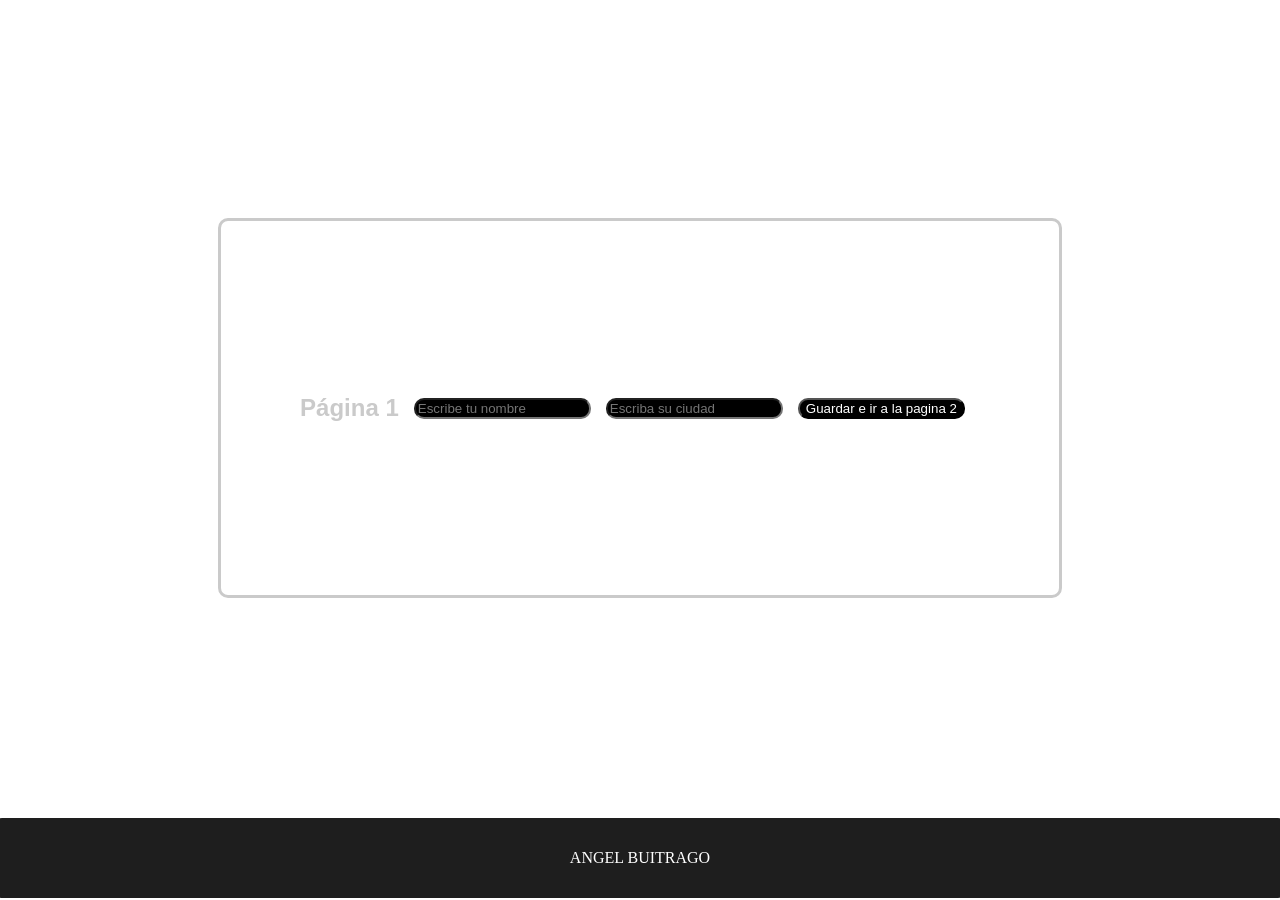
<file: index.html>
<!DOCTYPE html>
<html lang="es">
<head>
<meta charset="UTF-8">
<title>Pagina 1</title>
<link rel="stylesheet" href="CSS/index.css">
<script src="JS/pagina1.js" defer></script>
</head>
<body>
<section class="Cuerpo">
    <h1>Página 1</h1>
<input type="text" id="nombre" placeholder="Escribe tu nombre" class="btn" required>
<input type="text" id="ciudad" placeholder="Escriba su ciudad" class="btn" required>
<button id="btn-guardar" class="btn">Guardar e ir a la pagina 2</button>
<p id ="mensaje"></p>
</section>
</body>
<footer>
    <p>ANGEL BUITRAGO</p>
</footer>
</html>
</file>
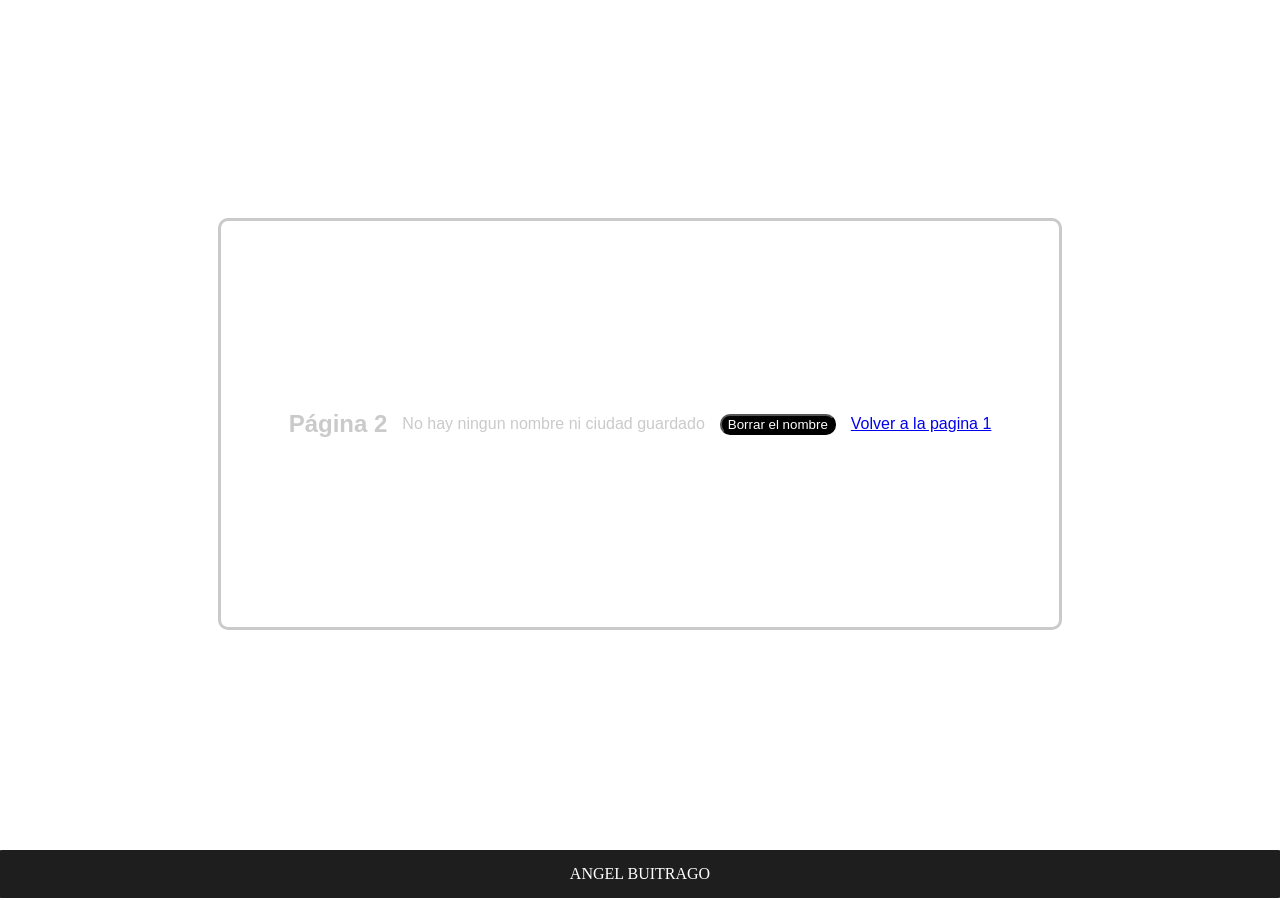
<file: pagina2.html>
<!DOCTYPE html>
<html lang="es">
<head>
<meta charset="UTF-8">
<title>Pagina 2</title>
<link rel="stylesheet" href="CSS/pagina2.css">
<script src="JS/pagina2.js" defer></script>
</head>
<body>
<section class="Cuerpo">
<h1>Página 2</h1>
<p id="saludo" class="saludo"></p>
<button id="btn-borrar" class="btn">Borrar el nombre</button>
<a href="index.html">Volver a la pagina 1</a>
</section>
</body>
<footer>
    ANGEL BUITRAGO
</footer>
</html>
</file>
<file: CSS/index.css>
body{
    background-image: url(https://img.magnific.com/premium-photo/stars-galaxy-outer-space-sky-night-universe_146539-175.jpg?semt=ais_hybrid&w=740&q=80);
      display: flex;
  flex-direction: column;
  min-height: 100vh;
  margin: 0;     
}
.Cuerpo{
    background: radial-gradient(#1e1e1e );
    margin: 0;
    display: flex;
    flex: 1;
    justify-content: center;
    align-items: center;
    font-family:Impact, Haettenschweiler, 'Arial Narrow Bold', sans-serif;
    color: rgb(202, 202, 202);
    gap: 15px;
    border: 3px solid;
    border-radius: 10px;
    margin: 17%;
    
}
.btn{
    border-radius: 10px;
    background-color: black;
    color: white;
    font-family: 'Segoe UI', Tahoma, Geneva, Verdana, sans-serif;
}
footer{
    background-color: #1e1e1e;
    color: white;
    text-align: center;
    padding: 15px;;
    border: white 2px solid;
    border-radius: 10px;
    margin-left: -8px;
    margin-right: -8px;
}
</file>
<file: CSS/pagina2.css>
body{
    background-image: url(https://img.magnific.com/premium-photo/stars-galaxy-outer-space-sky-night-universe_146539-175.jpg?semt=ais_hybrid&w=740&q=80);
      display: flex;
  flex-direction: column;
  min-height: 100vh;
  margin: 0;     
}
.Cuerpo{
    background: radial-gradient(#1e1e1e );
    margin: 0;
    display: flex;
    flex: 1;
    justify-content: center;
    align-items: center;
    font-family:Impact, Haettenschweiler, 'Arial Narrow Bold', sans-serif;
    color: rgb(202, 202, 202);
    gap: 15px;
    border: 3px solid;
    border-radius: 10px;
    margin: 17%;
    
}
.btn{
    border-radius: 10px;
    background-color: black;
    color: white;
    font-family: 'Segoe UI', Tahoma, Geneva, Verdana, sans-serif;
}
footer{
    background-color: #1e1e1e;
    color: white;
    text-align: center;
    padding: 15px;;
    border: white 2px solid;
    border-radius: 10px;
    margin-left: -8px;
    margin-right: -8px;
}
</file>
